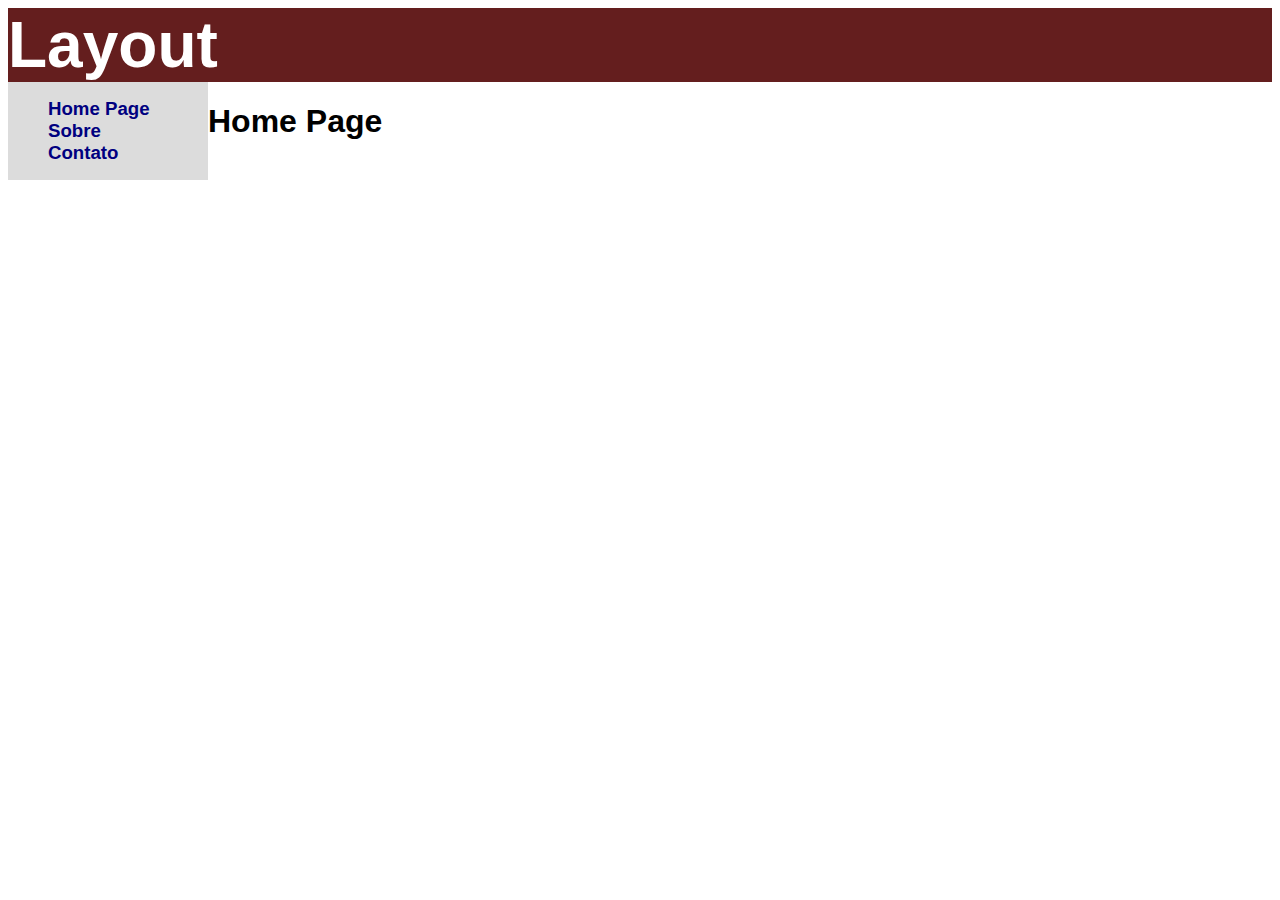
<file: index.html>
<!DOCTYPE html>
        <html lang="pt-br">
        <head>
            <meta charset="utf-8">
            <title>Layout</title>
            <link href="./css/default.css" rel="stylesheet" />
            <link href="./css/index.css" rel="stylesheet" />
        </head>
        <body>
            <header>
                <h1>Layout</h1>
            </header>
            <nav>
                <ul>
                    <li><a href="index.html">Home Page</a></li>
                    <li><a href="sobre.html">Sobre</a></li>
                    <li><a href="contato.html">Contato</a></li>
                </ul>
            </nav>
            <main>
                <h1>Home Page</h1>
            </main>
        </body>
    </html>
</file>
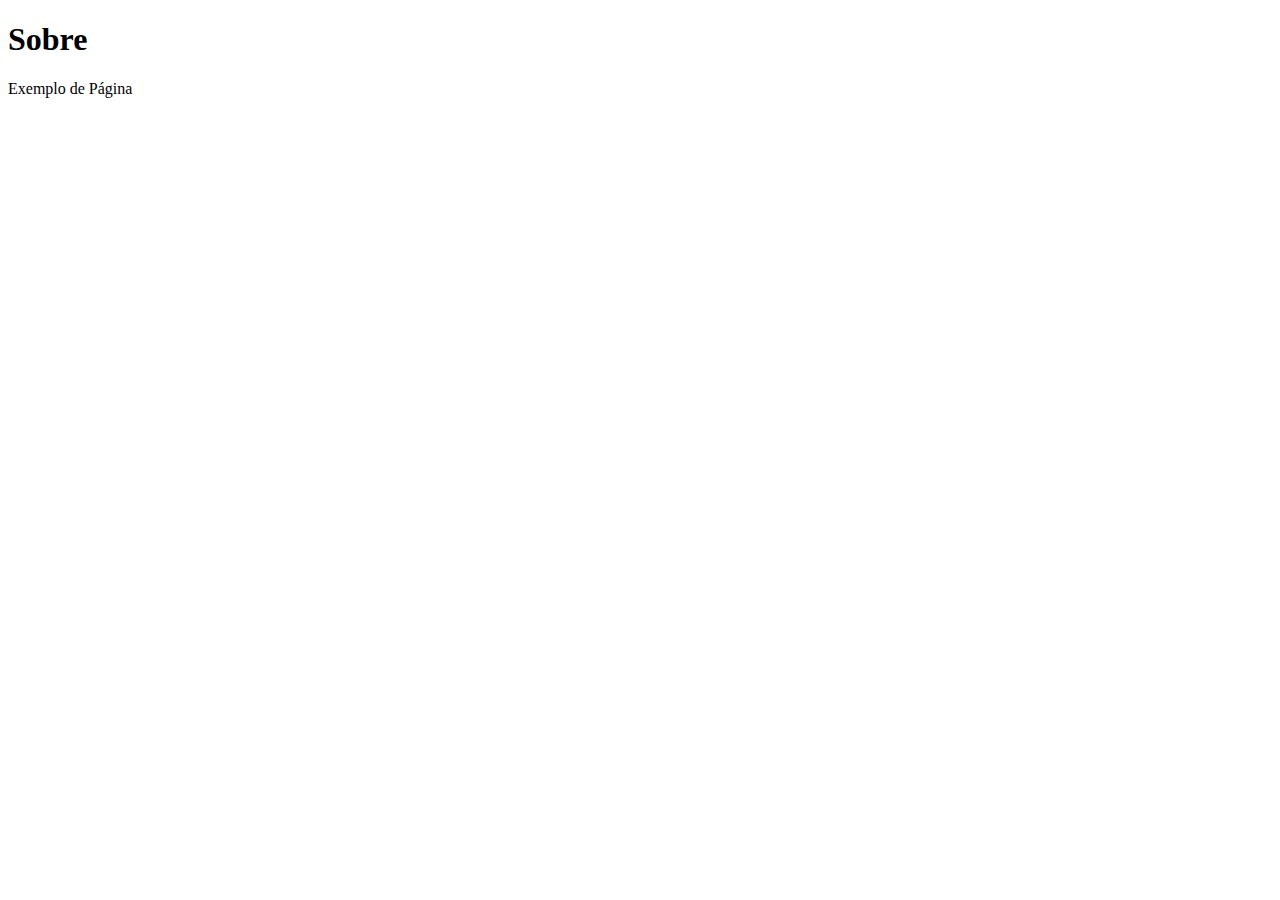
<file: sobre.html>
<!DOCTYPE html>
    <html lang="pt-br">
    <head>
        <meta charset="UTF-8">
        <title>Sobre</title>
    </head>
    <body>
        <h1>Sobre</h1>
        <p>Exemplo de Página</P></p>
    </body>
</html>
</file>
<file: css/default.css>
body {
    font-family: sans-serif;
}
</file>
<file: css/index.css>
header {
    background-color:rgb(100, 30, 30);
    color: white;
    font-size: 24pt;
}

header h1 {
    margin: 0;
}

nav {
    background-color: gainsboro;
    width: 200px;
    float: left;
}
nav ul {
    list-style: none;
}

nav ul li a {
    text-decoration: none;
    font-weight: bolder;
    font-size: 14pt;
    color: navy;
}

nav ul li a:hover {
    color: paleturquoise;
}
</file>
